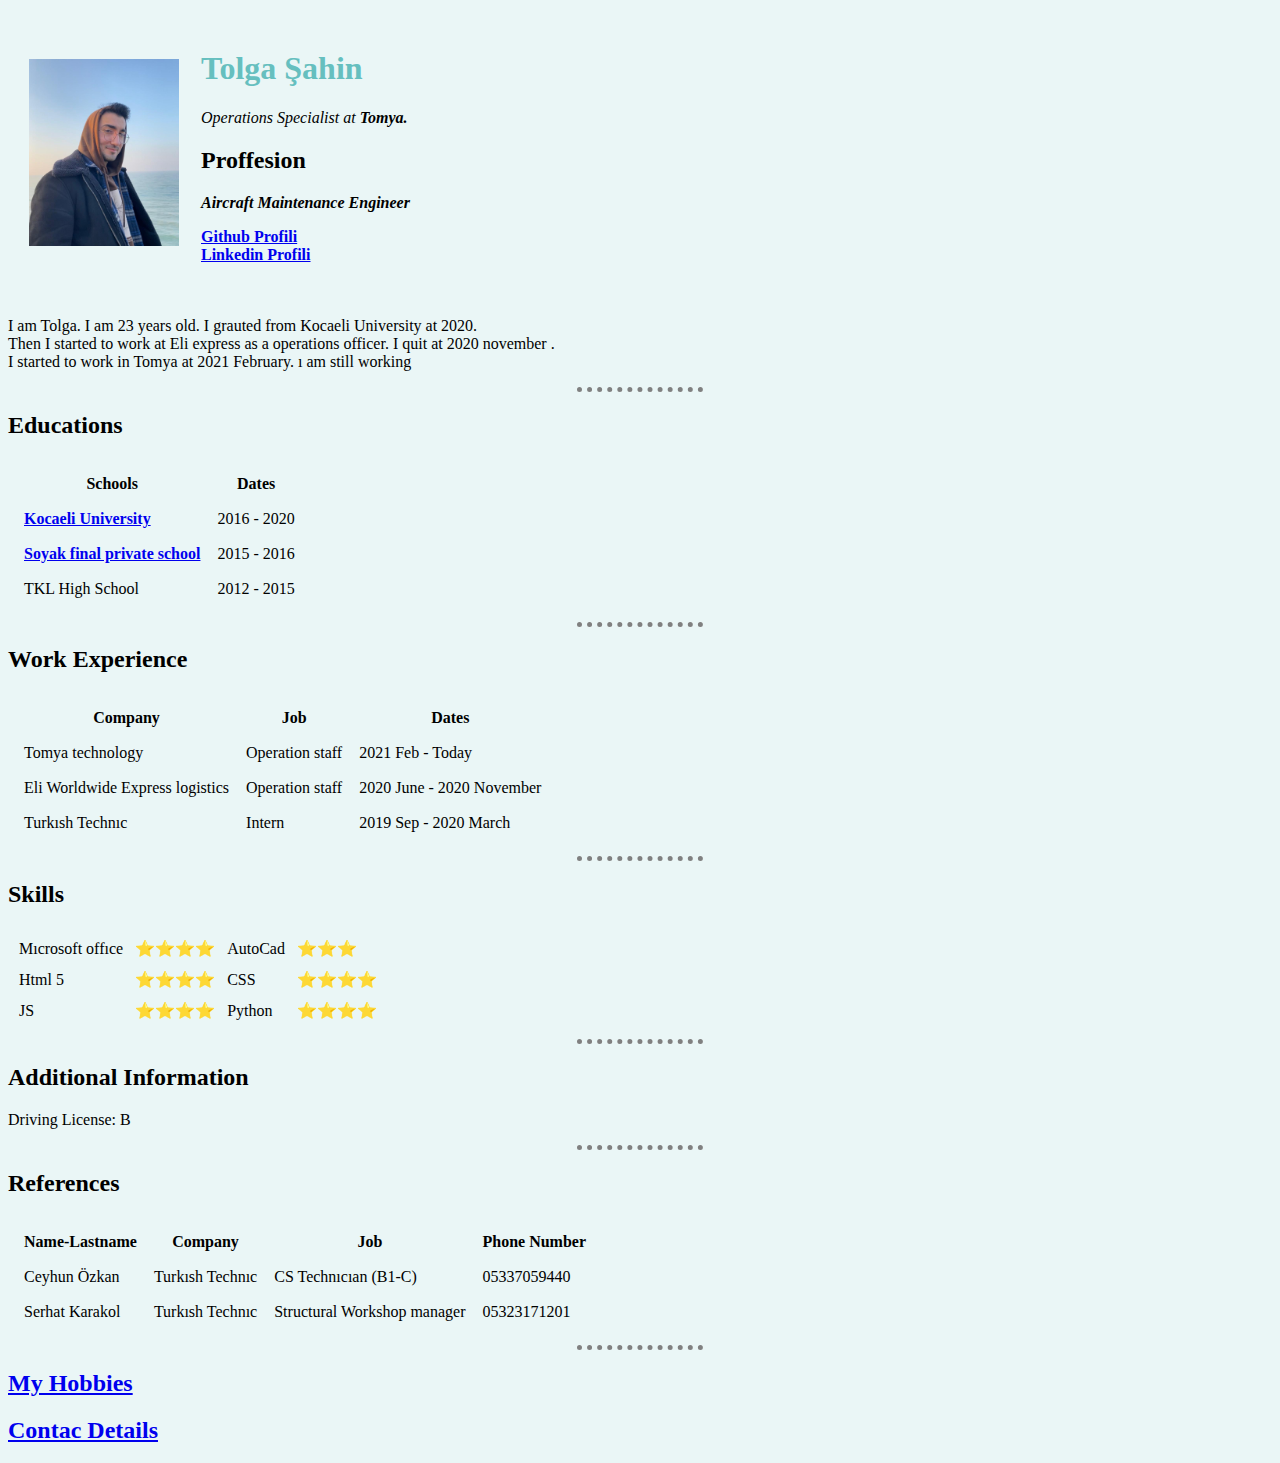
<file: index.html>
<!DOCTYPE html>
<html lang="en" dir="ltr">

<head>
  <meta charset="utf-8">
  <title>Tolga's Personal Site</title>
  <link rel="stylesheet" href="./CSS/styles.css">
</head>

<body>
  <table cellspacing="20">
    <tr>
      <td><img src="İmages\WhatsApp Image 2022-03-03 at 00.54.20.jpeg" alt="Tolga Profile picture" width="150"></td>
      <td>
        <h1>Tolga Şahin</h1>
        <p><em>Operations Specialist at <strong>Tomya.</strong> </em></p>
        <h2>Proffesion</h2>
        <p><em><b>Aircraft Maintenance Engineer</b></em></p>
        <p><b><a href="https://github.com/tolgaasahinn" target="_blank">Github Profili</a></b><br>
          <b><a href="https://www.linkedin.com/in/tolga-%C5%9Fahin-322569149/" target="_blank">Linkedin Profili</a></b>
        </p>
      </td>
    </tr>
  </table>
  <p>
    I am Tolga. I am 23 years old. I grauted from Kocaeli University at 2020.<br>
    Then I started to work at Eli express as a operations officer. I quit at 2020 november .<br>
    I started to work in Tomya at 2021 February. ı am still working
  </p>
  <hr>
  <h2>Educations</h2>
  <table cellspacing="15">
    <thead>
      <tr>
        <th>Schools</th>
        <th>Dates</th>
      </tr>
    </thead>
    <tbody>
      <tr>
        <td><strong><a href="https://www.kocaeli.edu.tr/" target="_blank">Kocaeli University </a></strong></td>
        <td>2016 - 2020</td>
      </tr>
      <tr>
        <td><strong><a href="http://www.finalegitim.com.tr/" target="_blank">Soyak final private school </a></strong></td>
        <td> 2015 - 2016</td>
      </tr>
      <tr>
        <td>TKL High School</td>
        <td>2012 - 2015</td>
      </tr>
    </tbody>
  </table>
  <hr>
  <h2>Work Experience</h2>
  <table cellspacing="15">
    <thead>
      <tr>
        <th>Company</th>
        <th>Job</th>
        <th>Dates</th>
      </tr>
    </thead>
    <tbody>
      <tr>
        <td>Tomya technology</td>
        <td>Operation staff</td>
        <td>2021 Feb - Today</td>
      </tr>
      <tr>
        <td>Eli Worldwide Express logistics</td>
        <td>Operation staff</td>
        <td>2020 June - 2020 November</td>
      </tr>
      <tr>
        <td>Turkısh Technıc</td>
        <td>Intern</td>
        <td>2019 Sep - 2020 March</td>
      </tr>
    </tbody>
  </table>
  <hr>
  <h2>Skills</h2>
  <table cellspacing="10">
    <tbody>
      <tr>
        <td>Mıcrosoft offıce</td>
        <td>⭐⭐⭐⭐</td>
        <td>AutoCad</td>
        <td>⭐⭐⭐</td>
      </tr>
      <tr>
        <td>Html 5</td>
        <td>⭐⭐⭐⭐</td>
        <td>CSS</td>
        <td>⭐⭐⭐⭐</td>
      </tr>
      <tr>
        <td>JS</td>
        <td>⭐⭐⭐⭐</td>
        <td>Python</td>
        <td>⭐⭐⭐⭐</td>
      </tr>
    </tbody>
  </table>
  <hr>
  <h2>Additional Information</h2>
  <p>Driving License: B </p>
  <hr>
  <h2>References</h2>
  <table cellspacing="15">
    <thead>
      <tr>
        <th>Name-Lastname</th>
        <th>Company</th>
        <th>Job</th>
        <th>Phone Number</th>
      </tr>
    </thead>
    <tbody>
      <tr>
        <td>Ceyhun Özkan</td>
        <td>Turkısh Technıc</td>
        <td>CS Technıcıan (B1-C)</td>
        <td>05337059440 </td>
      </tr>
      <tr>
        <td>Serhat Karakol</td>
        <td>Turkısh Technıc</td>
        <td>Structural Workshop manager</td>
        <td>05323171201</td>
      </tr>
    </tbody>
  </table>
  <hr>
  <h2><a href="Hobbies.html" target="_blank">My Hobbies</a></h2>
  <h2><a href="Contacts.html" target="_blank">Contac Details</a></h2>

</body>

</html>
</file>
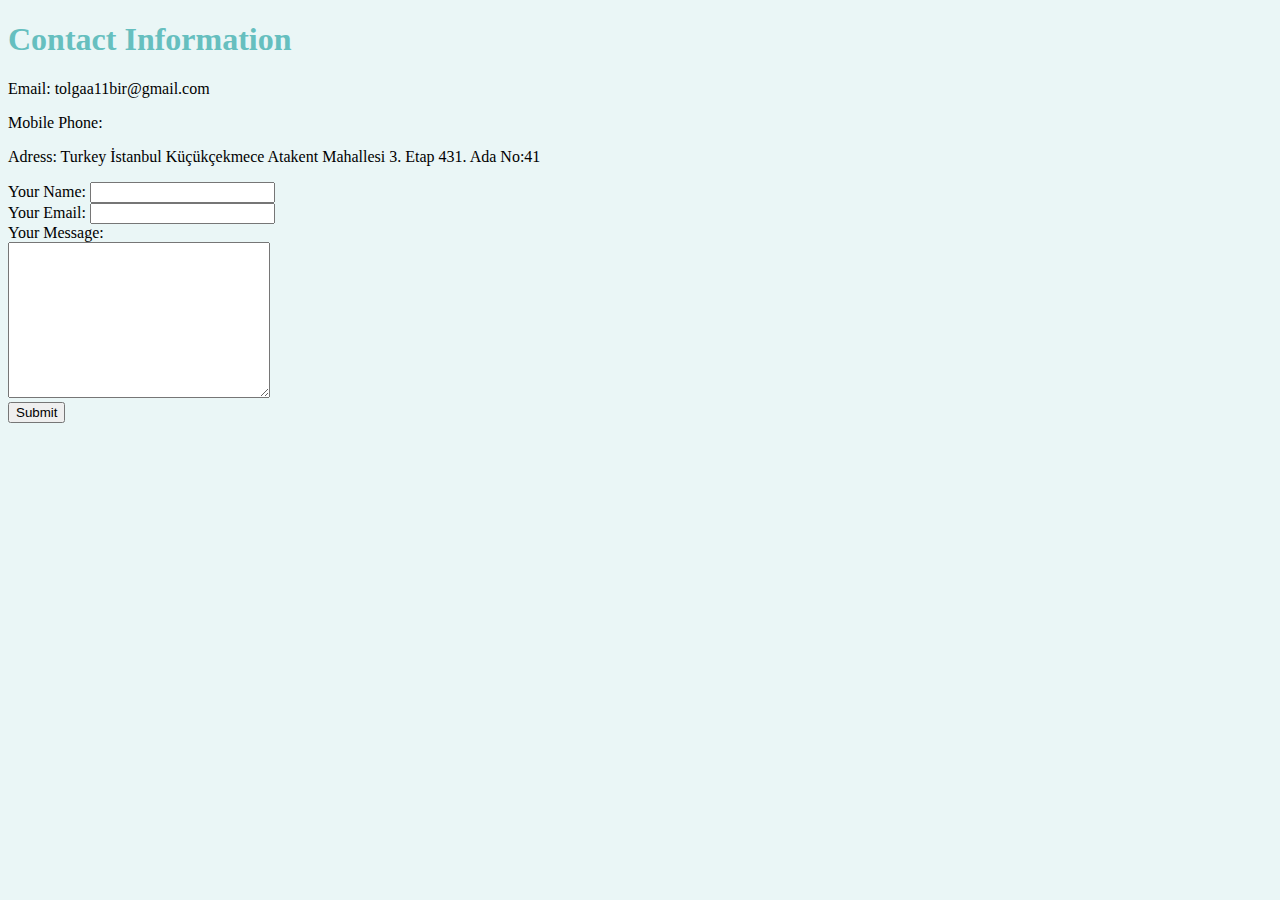
<file: Contacts.html>
<!DOCTYPE html>
<html lang="en" dir="ltr">

<head>
  <meta charset="utf-8">
  <title>Contact Me</title>
    <link rel="stylesheet" href="./CSS/styles.css">
</head>

<body>
  <h1>Contact Information</h1>
    <p>Email: tolgaa11bir@gmail.com</p>
    <p>Mobile Phone:</p>
    <p>Adress: Turkey İstanbul Küçükçekmece Atakent Mahallesi 3. Etap 431. Ada No:41</p>
    <form class="" action="mailto:tolgaa11bir@gmail.com" method="post" enctype="text/plain">
      <label>Your Name:</label>
      <input type="text" name="yourName" value=""><br>
      <label>Your Email: </label>
      <input type="email" name="yourEmail" value=""><br>
      <label>Your Message:</label><br>
      <textarea name="yourMessage" rows="10" cols="30"></textarea><br>
      <input type="submit" name="">
    </form>
</body>
</html>
</file>
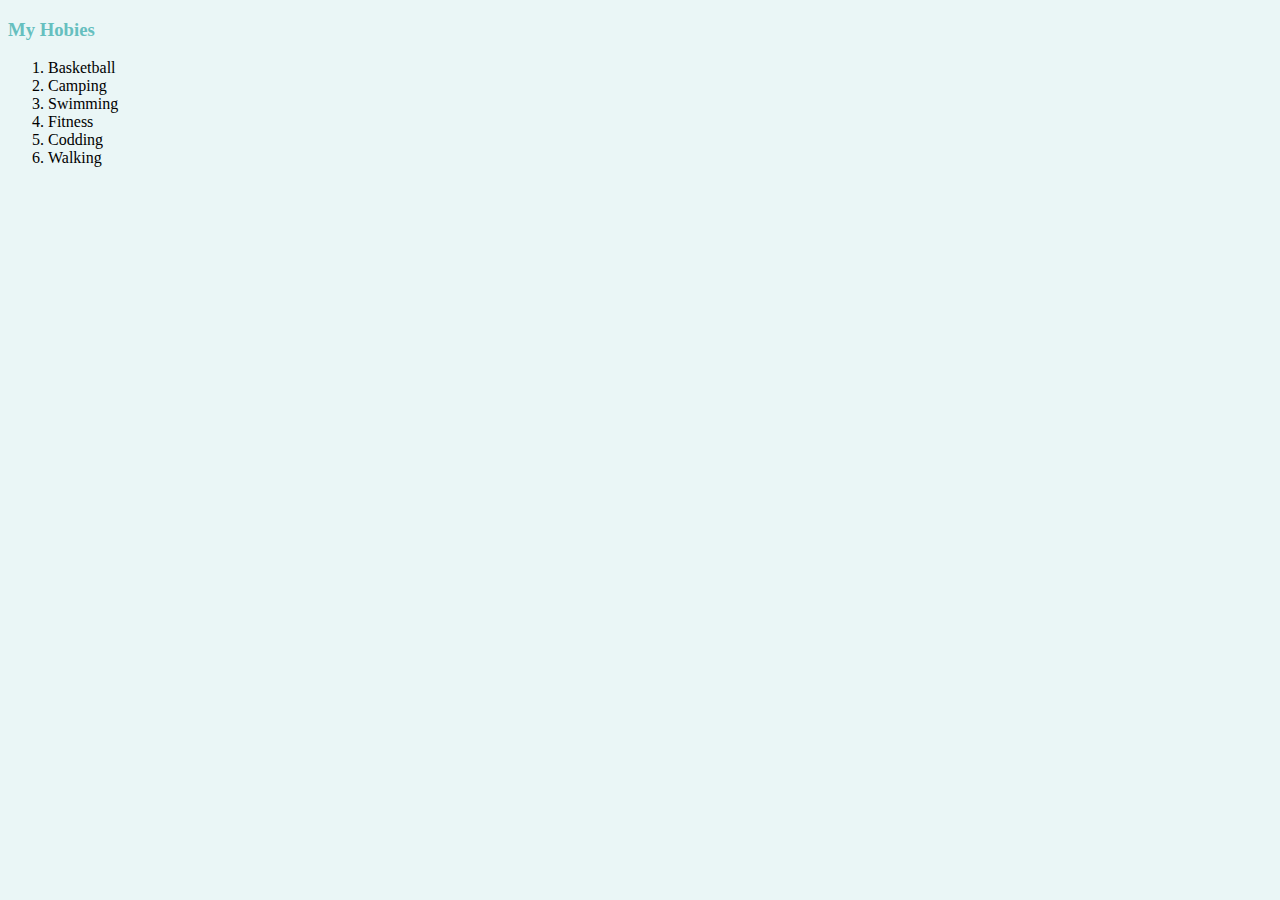
<file: Hobbies.html>
<!DOCTYPE html>
<html lang="en" dir="ltr">

<head>
  <meta charset="utf-8">
  <title>Hobbies</title>
    <link rel="stylesheet" href="./CSS/styles.css">
</head>

<body>
  <h3>My Hobies</h3>
  <ol>
    <li>Basketball</li>
    <li>Camping</li>
    <li>Swimming</li>
    <li>Fitness</li>
    <li>Codding</li>
    <li>Walking</li>
  </ol>
</body>

</html>
</file>
<file: CSS/styles.css>
body {
  background-color:#EAF6F6;
}
hr{
  border-style: none;
  border-top-style: dotted;
  border-color: grey;
  border-width: 5px;
  width: 10%;
}
h1{
  color: #66BFBF
}
h3{
  color: #66BFBF
}
</file>
